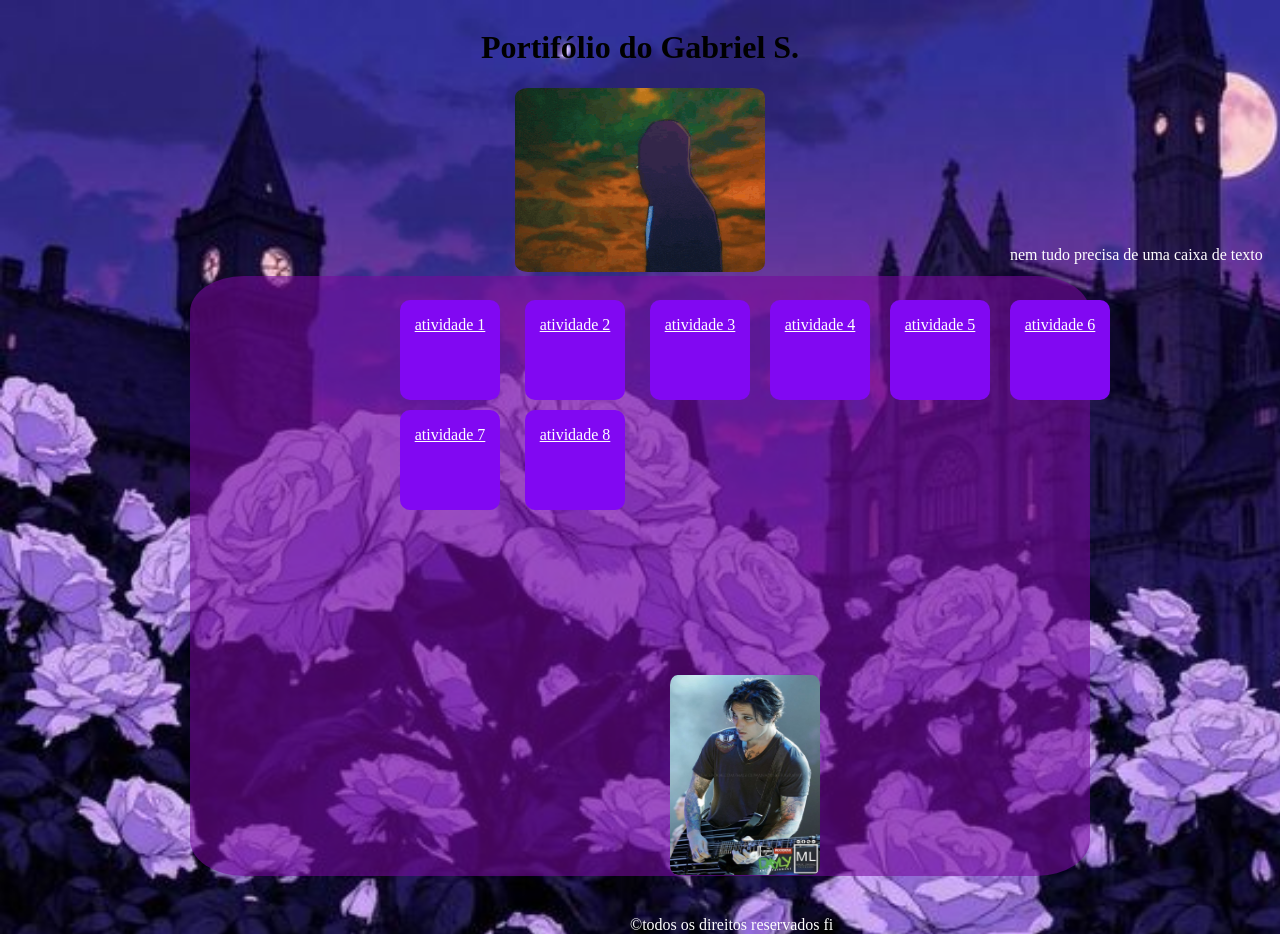
<file: index.html>
<!DOCTYPE html>
<html lang="PT-BR">
<head>
    <meta charset="UTF-8">
    <meta name="viewport" content="width=device-width, initial-scale=1.0">
    <title>Portifólio Gabriel S.</title>
    <link rel="stylesheet" href="style.css">
</head>
<body>
    <header>
<h1>Portifólio do Gabriel S.</h1>
    </header>
    <main>
        <img src="passasro dançante.gif" alt="">
        <div class="PrinDiv" id="codigosPS2">
            <a style="position: absolute; left: 400px;top: 300px;" href="atividade1/olaMundo.html"><p>atividade 1</p></a> 
            <a style="position: absolute; left: 525px;top: 300px;" href="atividade2/botão.html"><p>atividade 2</p></a>
            <a style="position: absolute; left: 650px;top: 300px;" href="atividade 3/calculoDeNota.html"><p>atividade 3</p></a> 
            <a style="position: absolute; left: 770px;top: 300px;" href="atividade 4/parOUimpar.html"><p>atividade 4</p></a>
            <a style="position: absolute; left: 890px;top: 300px;" href="atividade 5/Maior.html"><p>atividade 5</p></a>
            <a style="position: absolute; left: 1010px;top: 300px;" href="atividade6/site.html"><p>atividade 6</p></a>
            <a style="position: absolute; left: 400px;top: 410px;" href="atividade 7/aleatorio.html"><p>atividade 7</p></a>
            <a style="position: absolute; left: 525px;top: 410px;" href="atividade 8/azar.html"><p>atividade 8</p></a>
            </div>
            
        <p style="position: absolute; top: 230px; left: 1010px;">nem tudo precisa de uma caixa de texto</p>

            <img style="height: 200px; width: 150px; position: absolute;left: 670px;top: 675px;" src="syn gostoso gates.jpg" alt="">
        
        </div>

        
    </main>
    <footer>
<a id="terminal" href="secret/codigo.html" target="_blank" class="hades" style="display: none; bottom: 25px; right: 25px;">
  ACESSAR TERMINAL
</a>
<div id="nero" class="hades" style="display: none; top: 25px; left: 25px; color: #e60000; border-color: #e60000;">
parabens, o misterio ainda esta em desenvolvimento, obrigado por tentar e fique de olho nas proximas updates
</div>
        <p style="position: absolute; top: 900px; left: 630px;">&#169;todos os direitos reservados fi</p>
    </footer>
    <script src="poggers.js"></script>
</body>
</html>
</file>
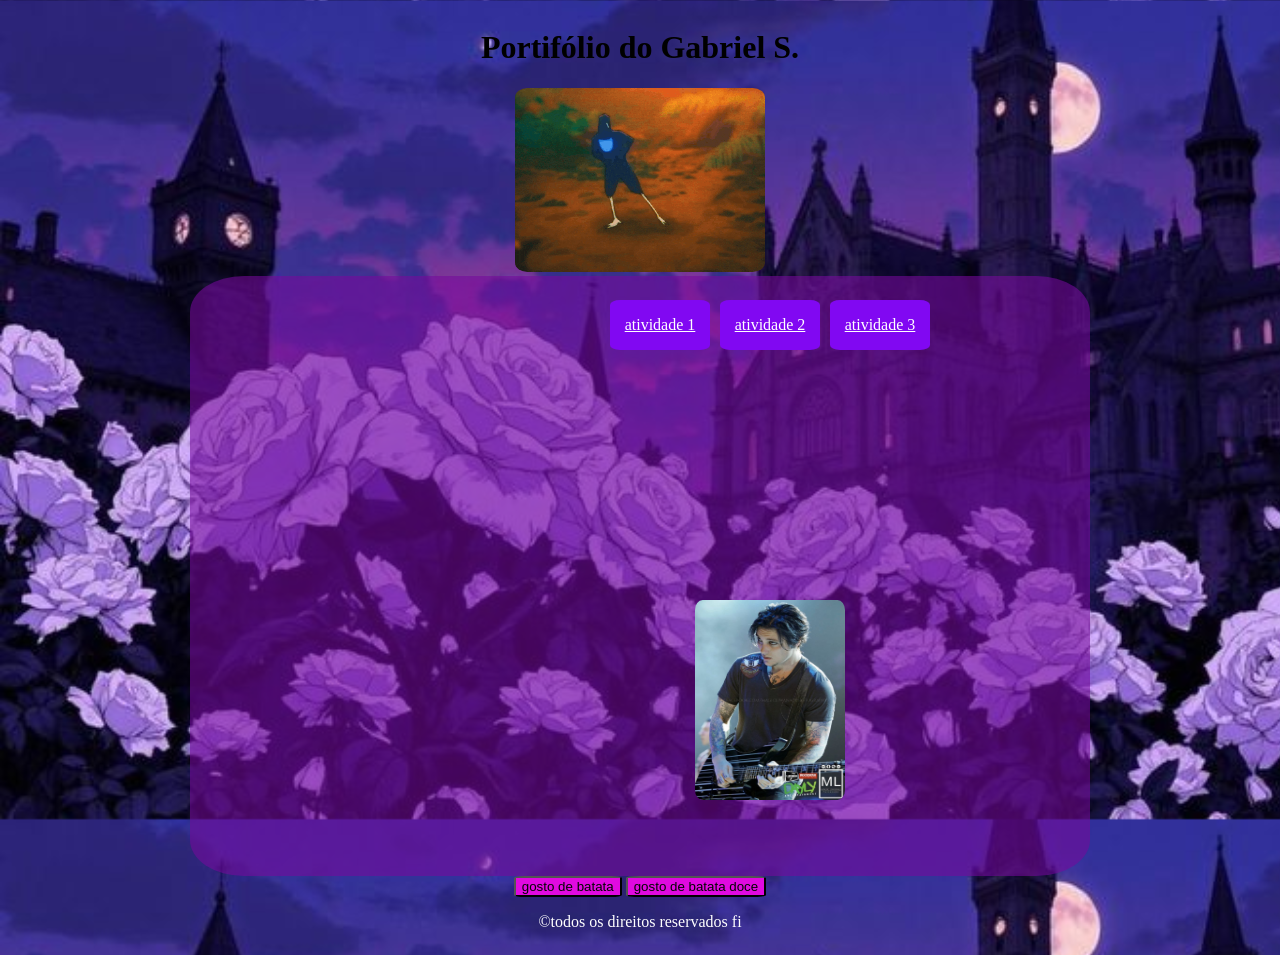
<file: portif-lio-main/index.html>
<!DOCTYPE html>
<html lang="PT-BR">
<head>
    <meta charset="UTF-8">
    <meta name="viewport" content="width=device-width, initial-scale=1.0">
    <title>Portifólio Gabriel S.</title>
    <link rel="stylesheet" href="style.css">
</head>
<body>
    <header>
<h1>Portifólio do Gabriel S.</h1>
    </header>
    <main>
        <img src="passasro dançante.gif" alt="">
        <div class="PrinDiv">
                <li><a style="position: absolute; left: 610px;top: 300px;" href="atividade1/olaMundo.html"><p>atividade 1</p></a></li> 
                <li><a style="position: absolute; left: 720px;top: 300px;" href="atividade2/botão.html"><p>atividade 2</p></a></li> 
                <li><a style="position: absolute; left: 830px;top: 300px;" href="atividade 3/calculoDeNota.html"><p>atividade 3</p></a></li>   
            <img style="height: 200px; width: 150px; position: absolute;left: 695px;top: 600px;" src="syn gostoso gates.jpg" alt="">
        </div>
    </main>
    <footer>
        <button onclick="batata()">gosto de batata</button>
        <button onclick="BatataDoce()">gosto de batata doce</button>
        <p>&#169;todos os direitos reservados fi</p>
    </footer>
    <script src="poggers.js"></script>
</body>
</html>
</file>
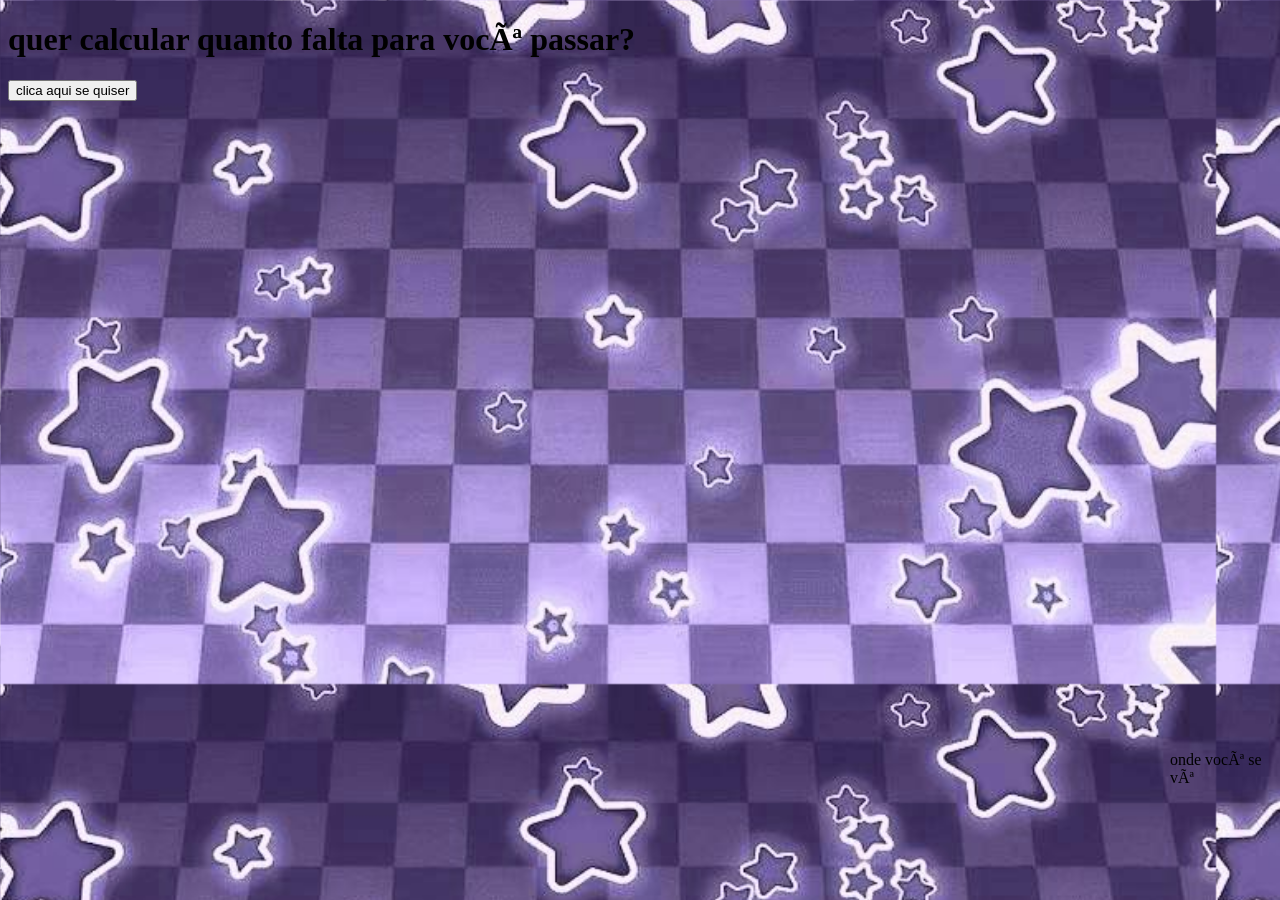
<file: atividade 3/calculoDeNota.html>
<!DOCTYPE html>
<html lang="PT-BR>
<head>
    <meta charset="UTF-8">
    <meta name="viewport" content="width=device-width, initial-scale=1.0">
    <title>calculo de nota</title>
    <link rel="stylesheet" href="calculoDeNota.css">
</head>
<body>
   <h1>quer calcular quanto falta para você passar?</h1> 
   <button onclick="calcular()">clica aqui se quiser</button>
   <p style="position: absolute; top: 735px; left: 1170px;">onde você se vê</p>
    <script src="calculoDeNota.js"></script>
</body>
</html>
</file>
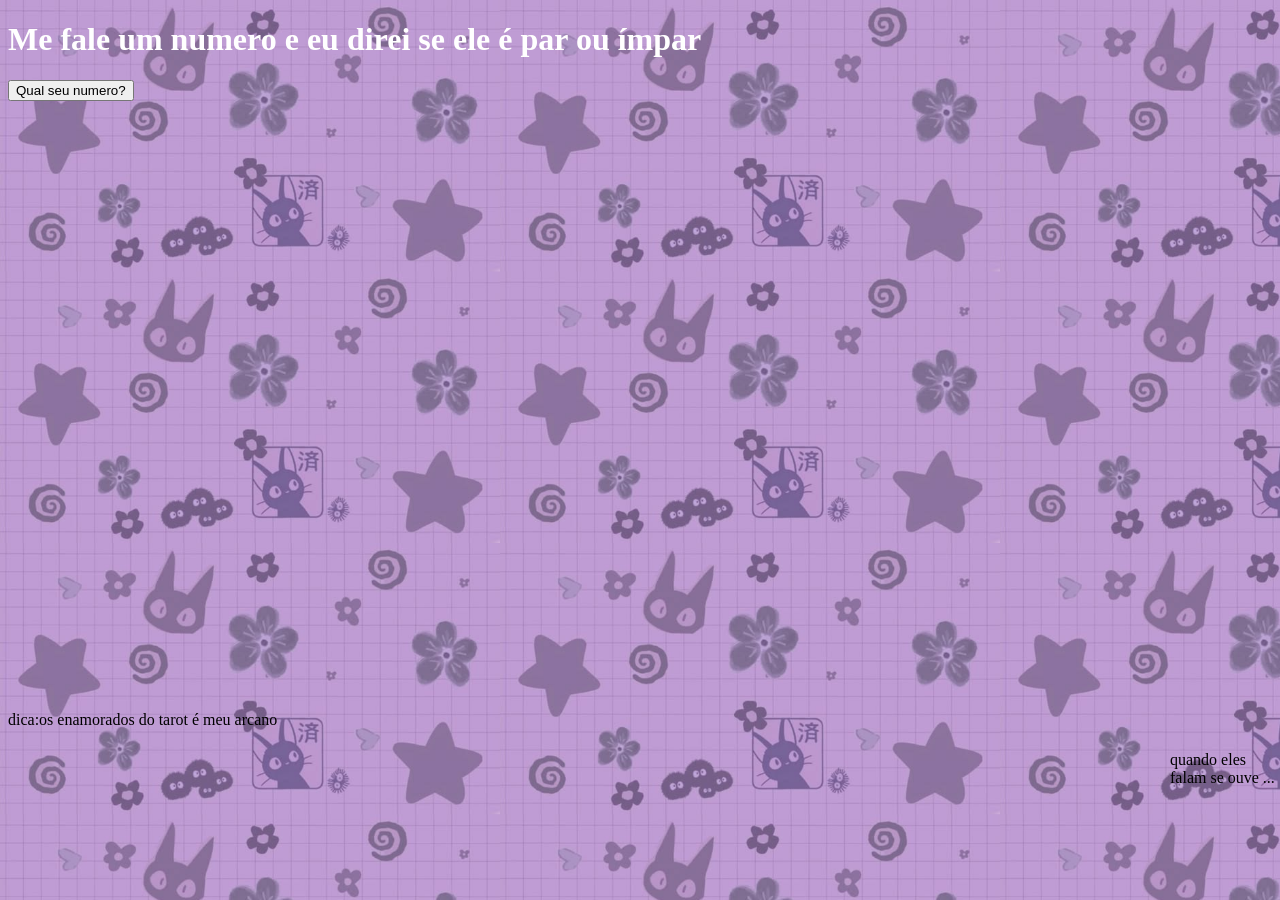
<file: atividade 4/parOUimpar.html>
<!DOCTYPE html>
<html lang="PT-BR">
<head>
    <meta charset="UTF-8">
    <meta name="viewport" content="width=device-width, initial-scale=1.0">
    <title>Par ou Impar?</title>
    <link rel="stylesheet" href="ParOuImpar.css">
</head>
<body>
    <h1>Me fale um numero e eu direi se ele é par ou ímpar</h1>

    <button onclick="ParOUImpar()">Qual seu numero?</button>
    <p style="position: absolute; top: 735px; left: 1170px;">quando eles falam se ouve ...</p>
    <footer>
        <p style="position: absolute; top: 695px;">dica:os enamorados do tarot é meu arcano</p>
    </footer>

    <script src="parOUimpar.js"></script>
</body>
</html>
</file>
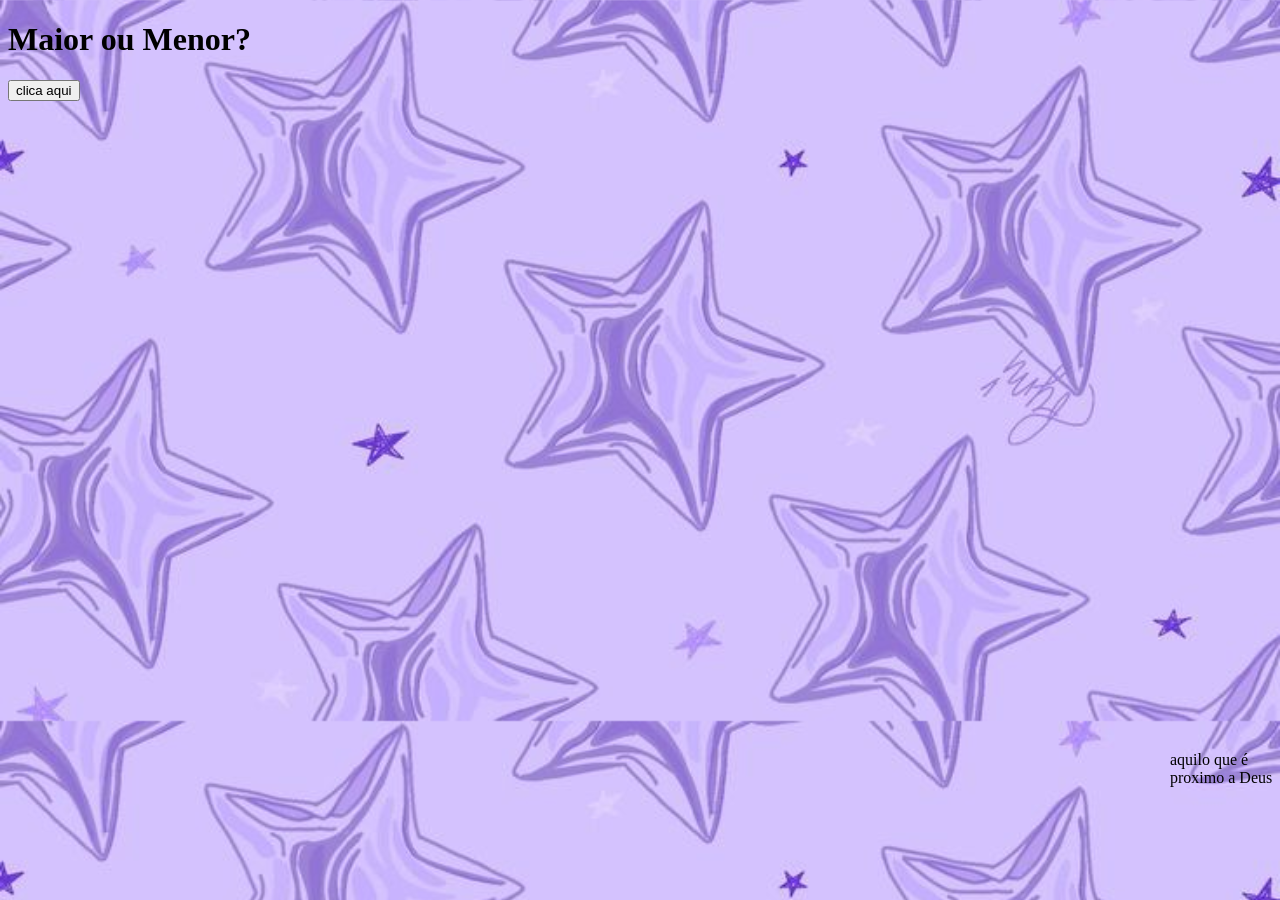
<file: atividade 5/Maior.html>
<!DOCTYPE html>
<html lang="PT-BR">
<head>
    <meta charset="UTF-8">
    <meta name="viewport" content="width=device-width, initial-scale=1.0">
    <title>Maior ou Menor?</title>
    <link rel="stylesheet" href="Maior.css">
</head>
<body>

    <h1>Maior ou Menor?</h1>
    <button onclick="Maior()">clica aqui</button>
    <p style="position: absolute; top: 735px; left: 1170px;">aquilo que é proximo a Deus</p>

    <script src="Maior.js"></script>
</body>
</html>
</file>
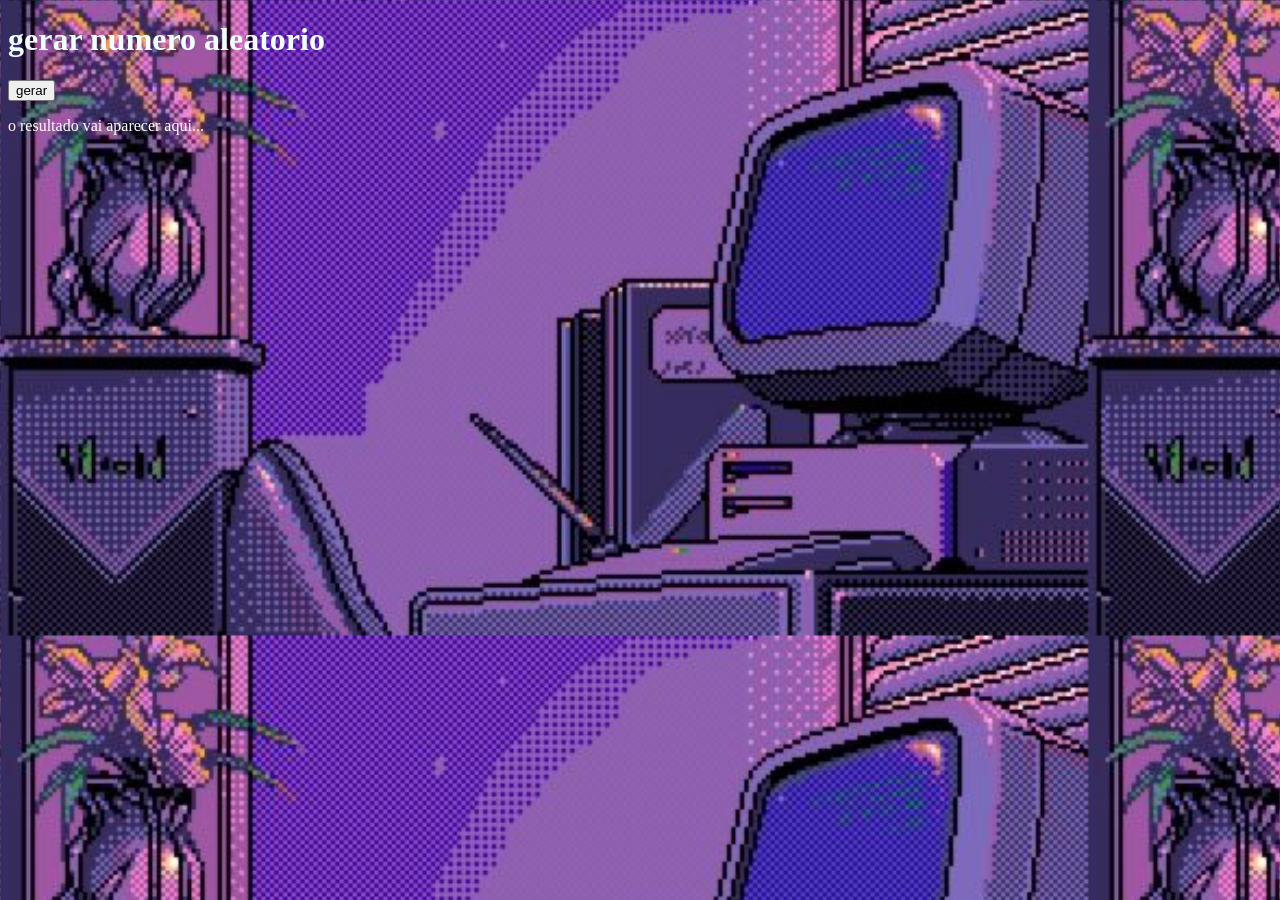
<file: atividade 7/aleatorio.html>
<!DOCTYPE html>
<html lang="PT-BR">
<head>
    <meta charset="UTF-8">
    <meta name="viewport" content="width=device-width, initial-scale=1.0">
    <title>aleatorio</title>
    <link rel="stylesheet" href="aleatorio.css">
</head>
<body>
    <h1>gerar numero aleatorio</h1>
    <button onclick="aleatorio()">gerar</button>
    <div id="resultado">
        <p>o resultado vai aparecer aqui...</p>
    </div>




    <script src="aleatorio.js"></script>
</body>
</html>
</file>
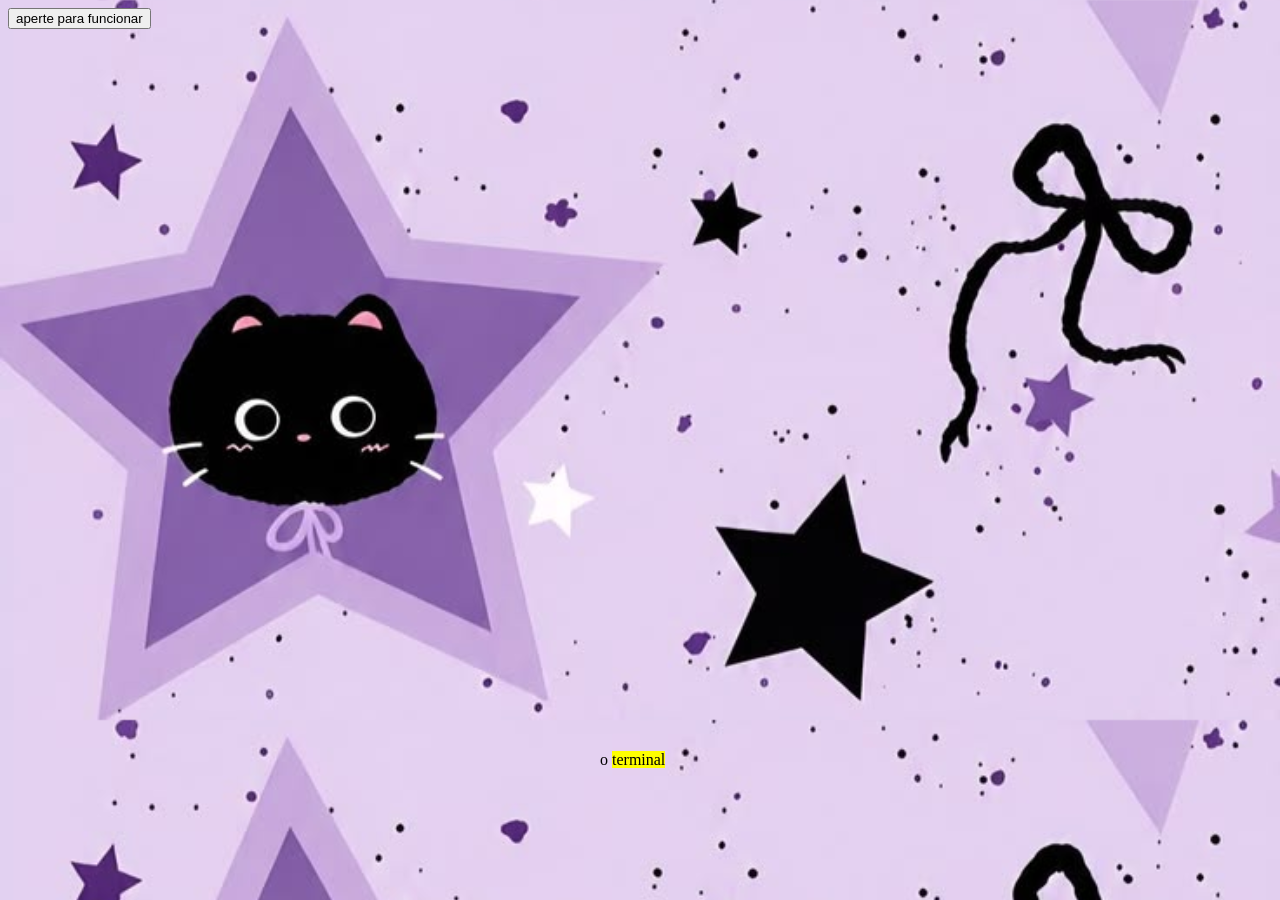
<file: atividade1/olaMundo.html>
<!DOCTYPE html>
<html lang="PT-BR">
<head>
    <meta charset="UTF-8">
    <meta name="viewport" content="width=device-width, initial-scale=1.0">
    <title>Ola mundo</title>
    <link rel="stylesheet" href="olaMundo.css">
</head>
<body>
    <button onclick="FalaMundo()">aperte para funcionar</button>
    <p style="position: absolute; top: 735px; left:600px">o <mark>terminal</mark> </p>
    <script src="ola Mundo.js"></script>
</body>
</html>
</file>
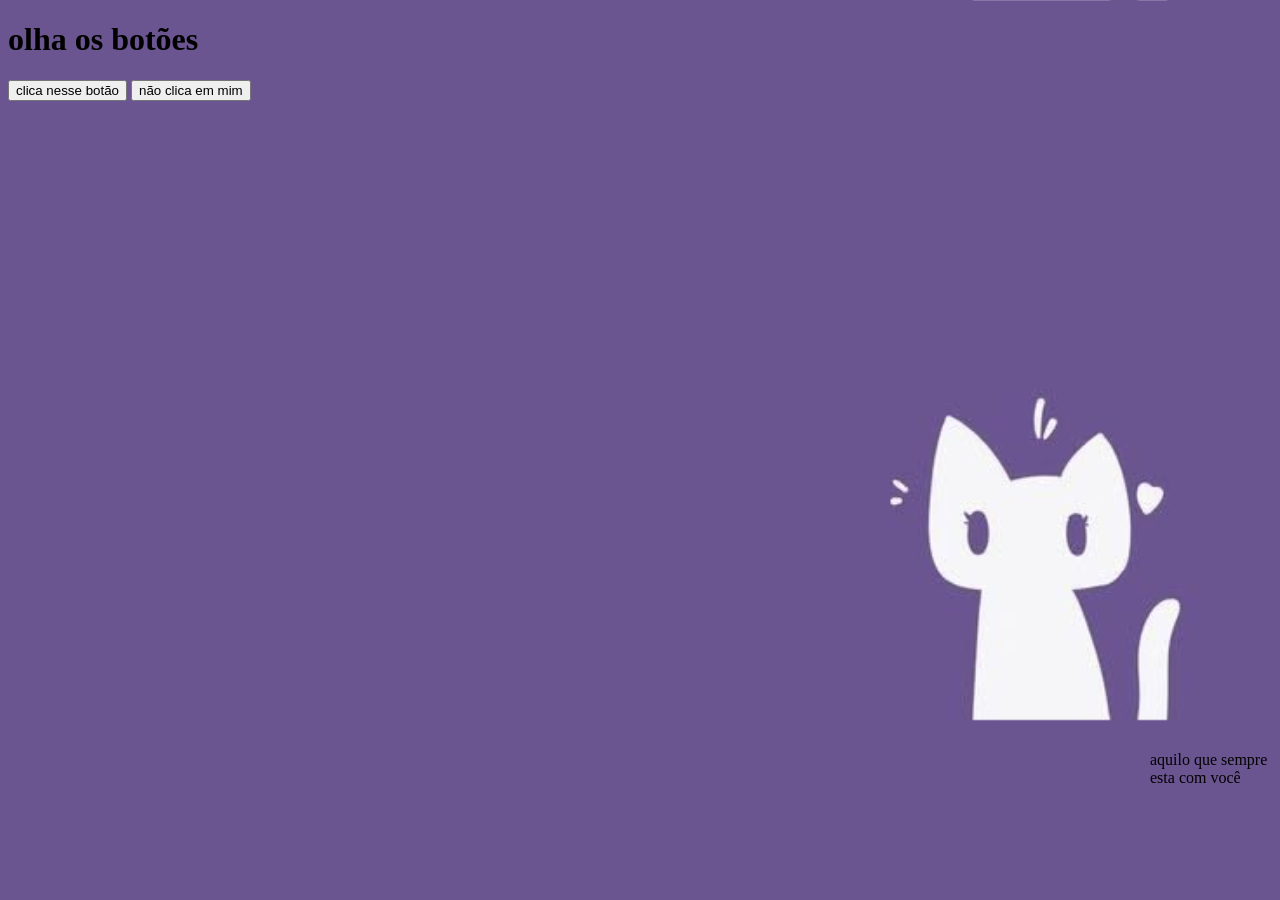
<file: atividade2/botão.html>
<!DOCTYPE html>
<html lang="PT-BR">
<head>
    <meta charset="UTF-8">
    <meta name="viewport" content="width=device-width, initial-scale=1.0">
    <title>o botão</title>
    <link rel="stylesheet" href="botão.css">
</head>
<body>
    <h1>olha os botões</h1>
    <button onclick="botão1()">clica nesse botão</button>
    <button onclick="botão2()">não clica em mim</button>
    <p style="position: absolute; top: 735px; left: 1150px;">aquilo que sempre esta com você</p>
    <script src="botão.js"></script>
</body>
</html>
</file>
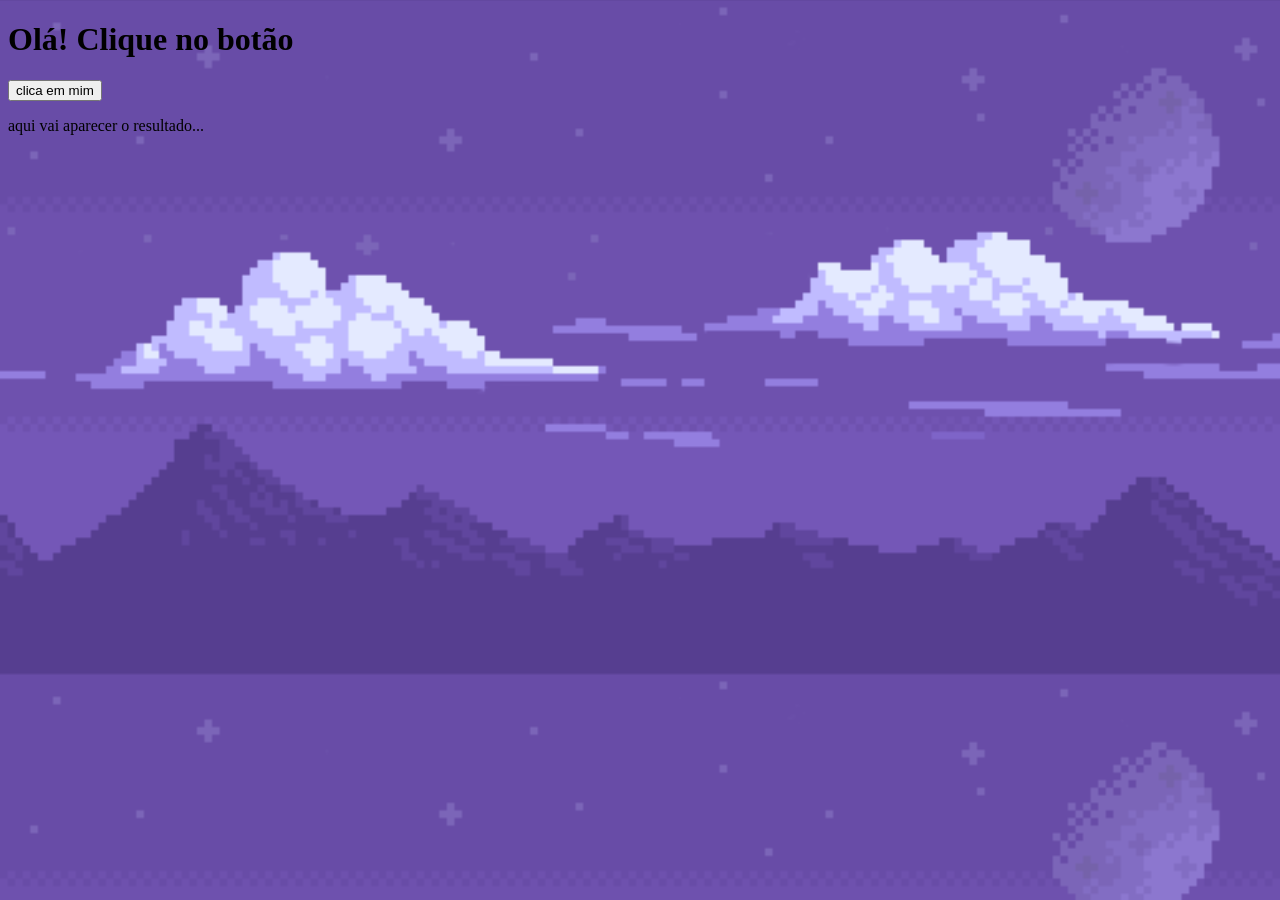
<file: atividade6/site.html>
<!DOCTYPE html>
<html lang="PT-BR">
<head>
    <meta charset="UTF-8">
    <meta name="viewport" content="width=device-width, initial-scale=1.0">
    <title>que ganhe vida</title>
    <link rel="stylesheet" href="site.css">
</head>
<body>
    <h1>Olá! Clique no botão</h1>
    <button onclick="site()">clica em mim</button>
    
    <div id="mostrar">
        <p>aqui vai aparecer o resultado...</p>
    </div>




    <script src="site.js"></script>
</body>
</html>
</file>
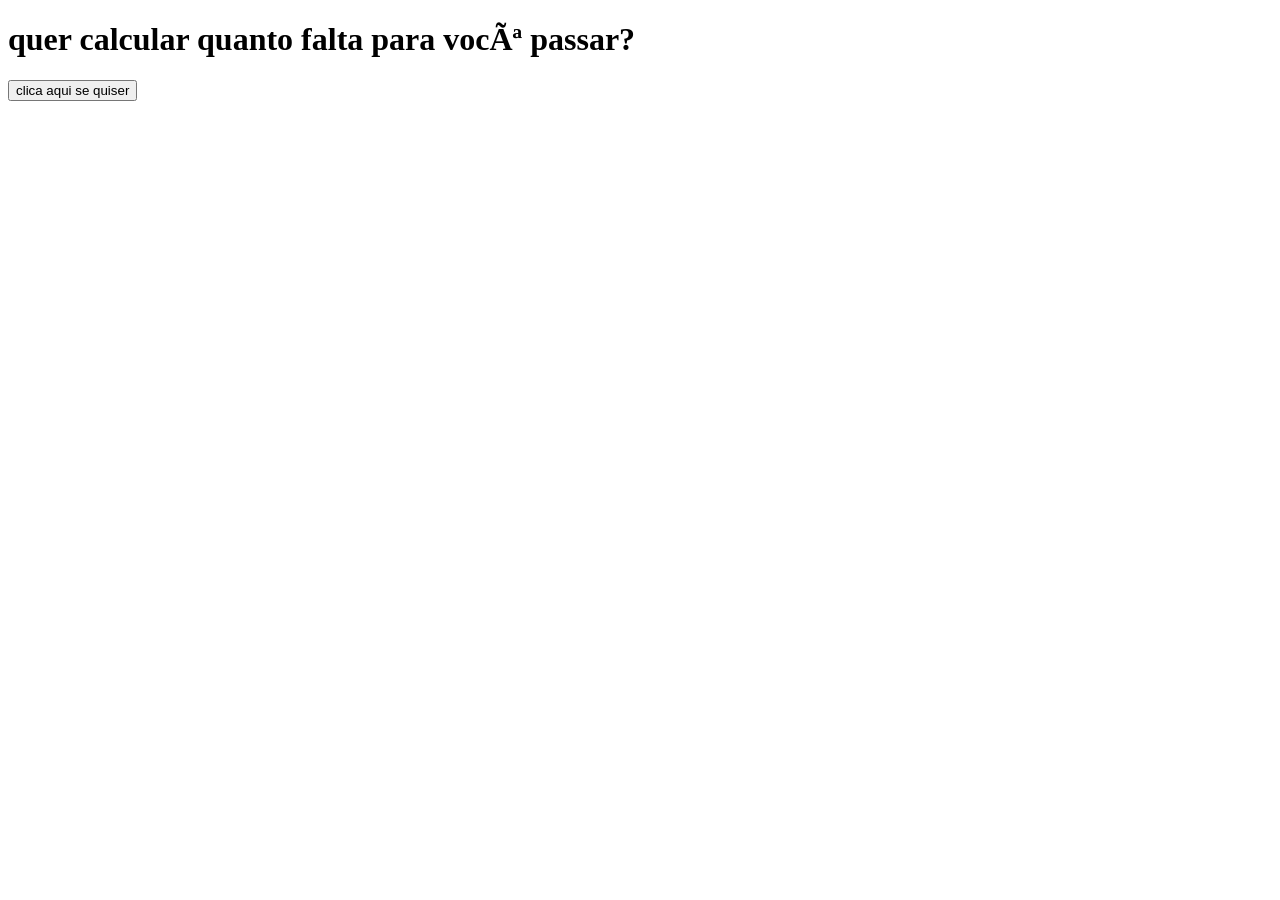
<file: portif-lio-main/atividade 3/calculoDeNota.html>
<!DOCTYPE html>
<html lang="PT-BR>
<head>
    <meta charset="UTF-8">
    <meta name="viewport" content="width=device-width, initial-scale=1.0">
    <title>Document</title>
</head>
<body>
   <h1>quer calcular quanto falta para você passar?</h1> 
   <button onclick="calcular()">clica aqui se quiser</button>
    <script src="calculoDeNota.js"></script>
</body>
</html>
</file>
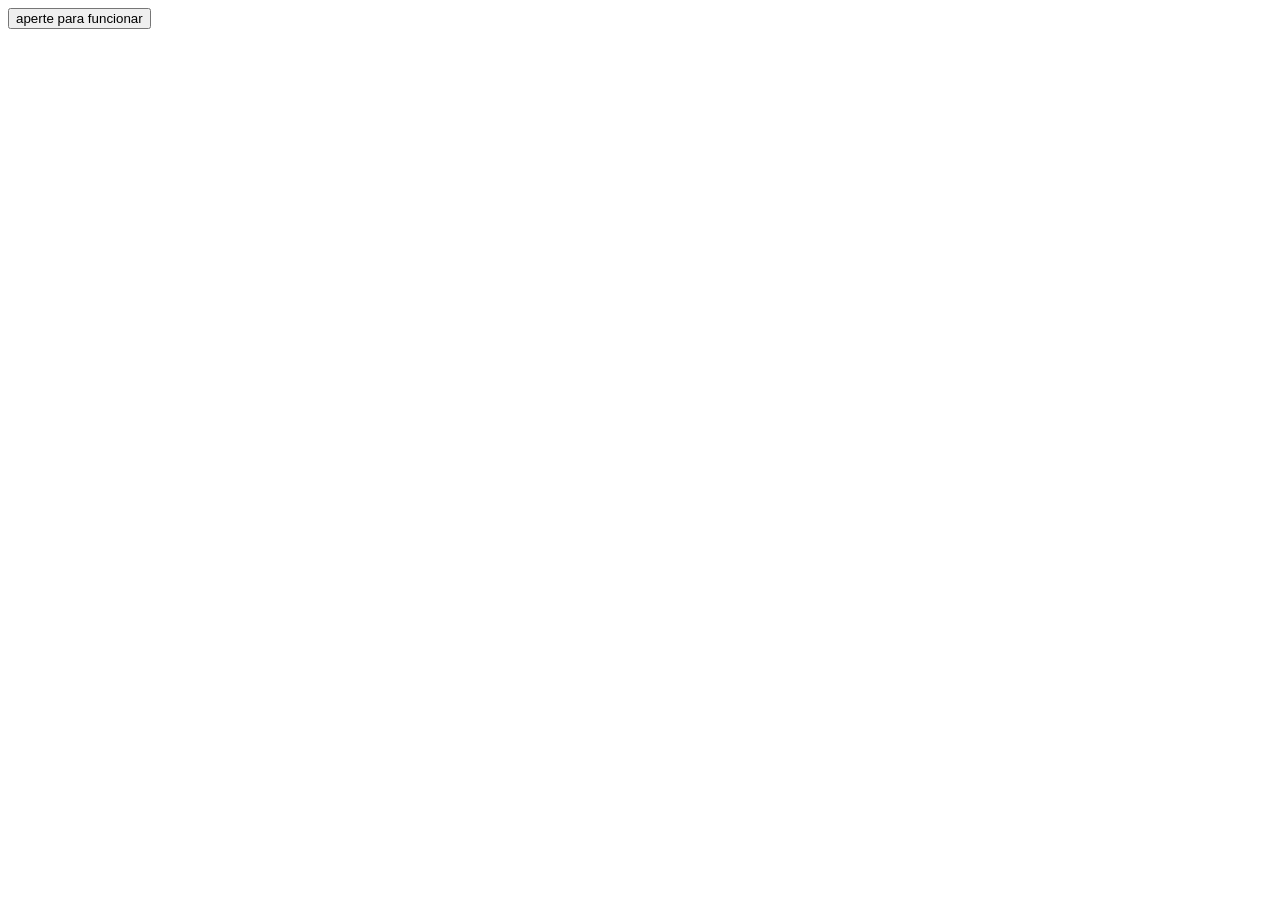
<file: portif-lio-main/atividade1/olaMundo.html>
<!DOCTYPE html>
<html lang="PT-BR">
<head>
    <meta charset="UTF-8">
    <meta name="viewport" content="width=device-width, initial-scale=1.0">
    <title>Document</title>
</head>
<body>
    <button onclick="FalaMundo()">aperte para funcionar</button>
    <script src="ola Mundo.js"></script>
</body>
</html>
</file>
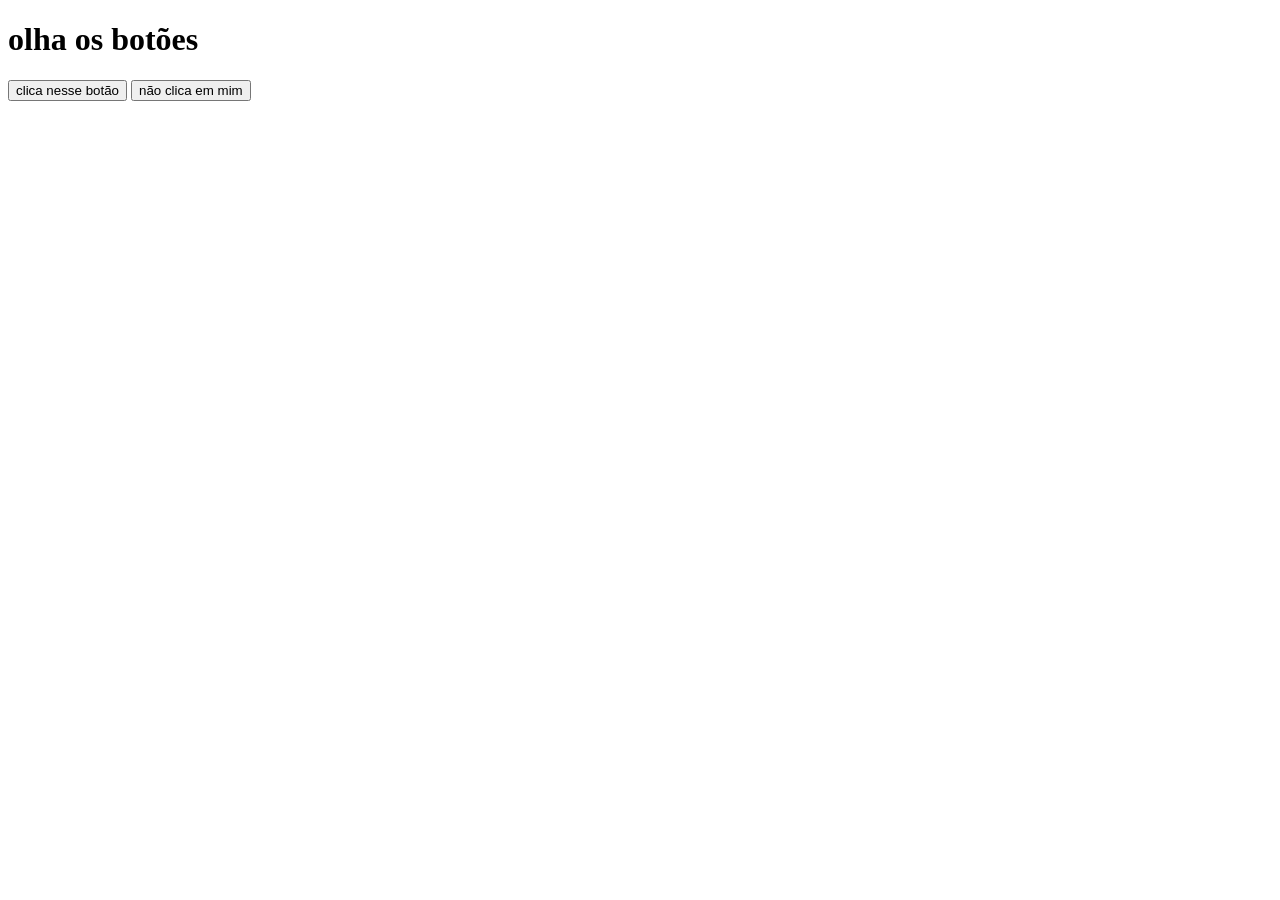
<file: portif-lio-main/atividade2/botão.html>
<!DOCTYPE html>
<html lang="PT-BR">
<head>
    <meta charset="UTF-8">
    <meta name="viewport" content="width=device-width, initial-scale=1.0">
    <title>o botão</title>
</head>
<body>
    <h1>olha os botões</h1>
    <button onclick="botão1()">clica nesse botão</button>
    <button onclick="botão2()">não clica em mim</button>
    <script src="botão.js"></script>
</body>
</html>
</file>
<file: style.css>
body{
    background-color: darkviolet;
    justify-content: center;
    align-items: center;
    text-align: center;
    display: grid;
    background-image: url(wproxo.jfif);
    background-size: 130%;
}

.PrinDiv{
    height: 600px;
    width: 900px;
    background-color: rgba(118, 10, 157, 0.578);
    border-radius: 6%;
    border-color: rgb(95, 8, 126);
    
}

a{
    color: rgb(255, 255, 255);
    background-color: rgb(129, 8, 242);
    width: 100px;
    height: 100px;
    border-radius: 10%;
    cursor: pointer;
    transition: 0.50s all;
}
a:hover{
    background-color: burlywood;
    transform: scale(1,1);
    border-radius: 10% 
}
img{
    width: 250px;
    border-radius: 5%;
}

button{
    border-radius: 10%;
    color: rgb(4, 4, 4);
    background-color: rgb(224, 10, 224);
}

p{
    color: white;
}

.hades {
    position: fixed;
    background-color: #050505;
    color: #00ff41;
    border: 1px solid #00ff41;
    height: 50px;
    font-family: "Courier New", Courier, monospace;
    font-size: 0.75rem;
    font-weight: bold;
    text-decoration: none;
    letter-spacing: 2px;
    box-shadow: 0 0 12px rgba(0, 255, 65, 0.4);
    z-index: 9999;
    animation: surgirItem 0.4s ease-out;
  }

  a.item-secreto-arg:hover {
    background-color: #00ff41;
    color: #050505;
  }

  @keyframes surgirItem {
    from { opacity: 0; transform: translateY(10px); }
    to { opacity: 1; transform: translateY(0); }
  }
</file>
<file: portif-lio-main/style.css>
body{
    background-color: darkviolet;
    justify-content: center;
    align-items: center;
    text-align: center;
    display: grid;
    background-image: url(wproxo.jfif);
    background-size: 112%;
}

.PrinDiv{
    height: 600px;
    width: 900px;
    background-color: rgba(118, 10, 157, 0.578);
    border-radius: 6%;
    border-color: rgb(95, 8, 126);
    
}

a{
    color: rgb(255, 255, 255);
    background-color: rgb(129, 8, 242);
    width: 100px;
    border-radius: 10%;
    cursor: pointer;
    transition: 1s all;

}
a p:hover{
    background-color: burlywood;
    transform: scale(1,2.6);
    border-radius: 10%
}

li{
    display: inline-block;
}

img{
    width: 250px;
    border-radius: 5%;
}

button{
    border-radius: 10%;
    color: rgb(4, 4, 4);
    background-color: rgb(224, 10, 224);
}

p{
    color: white;
}
</file>
<file: atividade 3/calculoDeNota.css>
body{
    background-image: url(roxo3.2.jfif);
    background-size: 95%;
}
</file>
<file: atividade 4/ParOuImpar.css>
body{
    background-color: rgb(225, 175, 110);
    background-image: url(roxo4.jfif);
    background-size: 500px;
    
}
h1{
    color: white;
}
p{
    color: rgb(0, 0, 0);
}
</file>
<file: atividade 5/Maior.css>
body{
    background-image: url(roxo5.jfif);
    background-size: 100%;
}
</file>
<file: atividade 7/aleatorio.css>
body{
    background-image: url(roxo7.jfif);
    background-size: 85%;
}

h1{
    color: azure;
}

p{
    color: white;
}
</file>
<file: atividade1/olaMundo.css>
body{
    align-items: center;
    background-image: url(roxo1.jfif);
    background-size: 100%;
}
</file>
<file: atividade2/botão.css>
body{
    align-items: center;
    background-image: url(roxo2.jfif);
    background-size: 100%;
}
</file>
<file: atividade6/site.css>
body{
    background-image: url(roxo6.gif);
    background-size: 100%;
}
</file>
